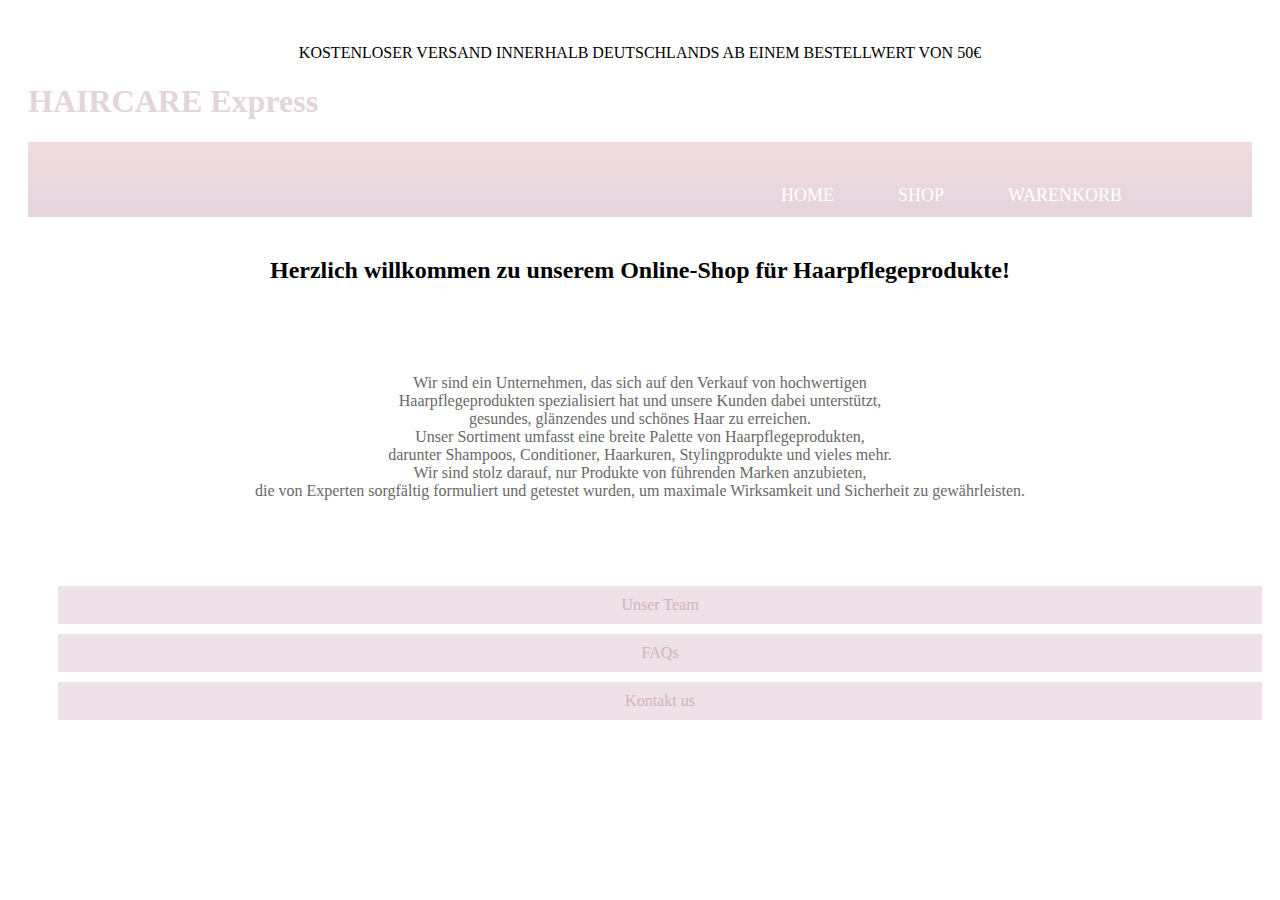
<file: aboutus.html>
<!DOCTYPE html>
<html>
    <head> 
        <meta charset="UTF-8">
    <title>HAIRCARE | Wunder für dein Haar </title>
    <link rel="icon" type="image/x-icon" href="Bilder/favicon-16x16.ico">
    <link rel="stylesheet" href="style.css">
    </head>
<body>
    <header>
 <p> KOSTENLOSER VERSAND INNERHALB DEUTSCHLANDS AB EINEM BESTELLWERT VON 50€</p>
 <div class="logo">
    <h1>HAIRCARE Express</h1>
</div>
 <nav>
   <ul>
    <li> <a href = "index.html" >HOME</a> </li>
    <li> <a href = "shop.html" > SHOP</a></li>
    <li> <a href = "" > WARENKORB</a></li>
   </ul> 
</nav>
</header>

<h2 class="wilkommen">Herzlich willkommen zu unserem Online-Shop für Haarpflegeprodukte!</h2>
<section class="erste">
    <br>
    <br>
    <br>
<article>
    <p style="color: dimgray;">
        Wir sind ein Unternehmen, das sich auf den Verkauf von hochwertigen <br>
        Haarpflegeprodukten spezialisiert hat und unsere Kunden dabei unterstützt, <br>
        gesundes, glänzendes und schönes Haar zu erreichen.<br>
        Unser Sortiment umfasst eine breite Palette von Haarpflegeprodukten,<br>
        darunter Shampoos, Conditioner, Haarkuren, Stylingprodukte und vieles mehr.<br>
        Wir sind stolz darauf, nur Produkte von führenden Marken anzubieten, <br>
        die von Experten sorgfältig formuliert und getestet wurden, um maximale
        Wirksamkeit und Sicherheit zu gewährleisten.<br>
    </p>
    <br>
    <br>
    <br>
</article>
</section>
<footer>
    <ul>
        <li>Unser Team</li>
        <li>FAQs</li>
       <li>Kontakt us</li>
    </ul>
</footer>
</body>
</html>
</file>
<file: style.css>
/*{
    margin: 0px;
    padding: 0px;
    box-sizing: border-box;
}
*/

header p {
    text-align: center;
    font-size: 16px;
    font-family: 'Times New Roman', Times, serif;
    text-transform: uppercase;
}
nav {
width: 100%;
box-sizing: border-box;
height: 75px;
line-height: 75px;
padding: 0px 100px;
background-image: linear-gradient(#f0dde0, #e4d4dc);
}
nav .logo  {
    font-size: 30px;
    font-weight: bold;
    float: left;
    color: white;
    text-transform: uppercase;
    letter-spacing: 1.5px;
    cursor: pointer;
}
nav ul {
    float: right;
}
nav li {
    display: inline-block;
    list-style: none;
}
nav li a{
font-size: 18px;
text-transform: uppercase;
padding:0px 30px;
color: white;
text-decoration: none;
}
nav li a:hover{
    color: brown;
    transition: all 0.4s ;
}

figure {
    text-align: center;
    float: left;
}
figure img {
  float: left;
}
figcaption {
    font-family:'Courier New', Courier, monospace;
}
video{
    display: flex;
    justify-content: center;
    float: right;
}
table {
    color: dimgray;
}

.wilkommen{
    text-align: center;
}
.erste{
    text-align: center;
}
header{
    padding:20px ;
    width: calc(100% - 40px);
}
.logo{
    color: #e4d4dc;
}

#hauptteil{
    display: flex;
}
footer ul li{
    list-style-type: none;
    color: #d0b4b8;
    background-color: #eee1e8;
    margin: 10px;
    padding: 10px;
    text-align: center;
}
</file>
